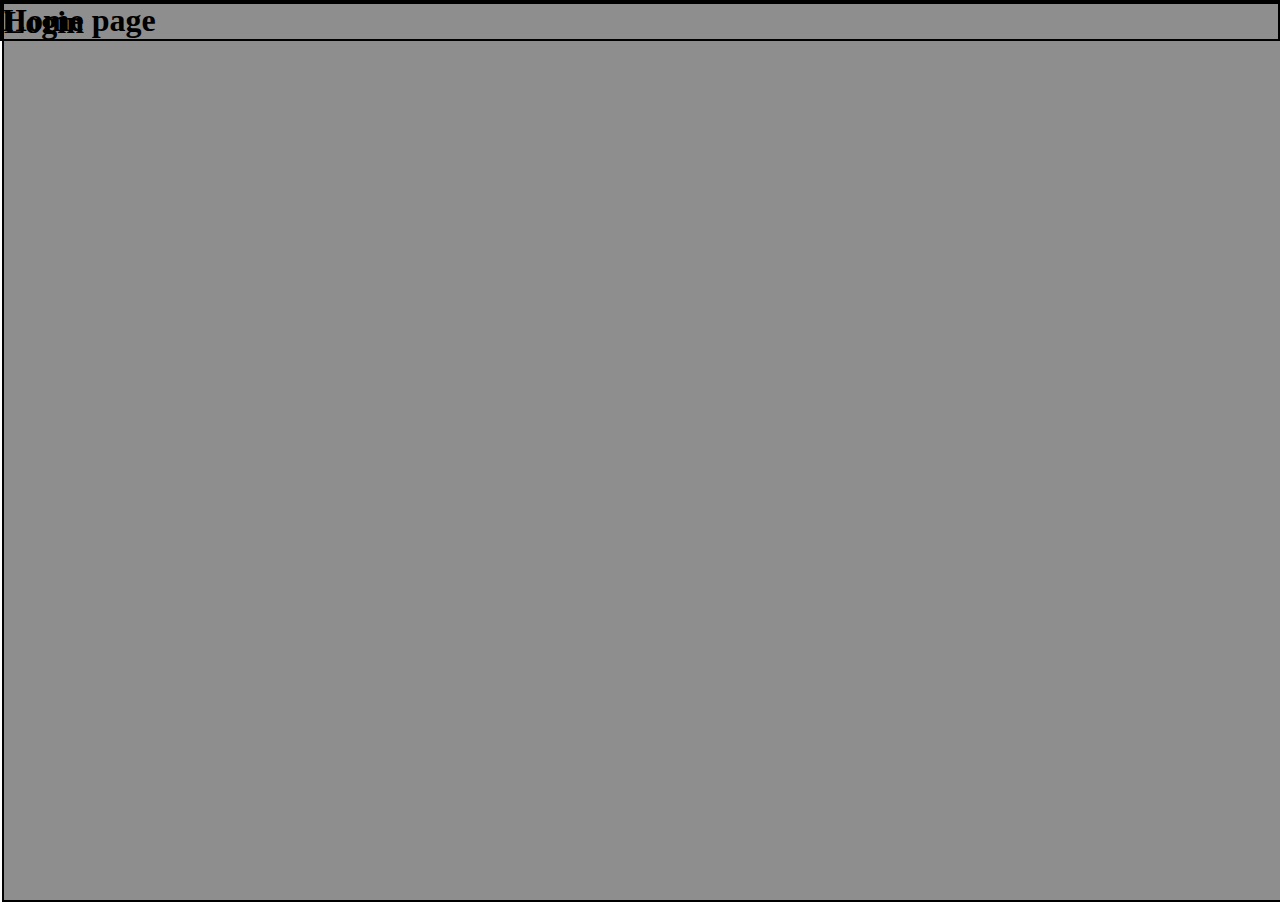
<file: Templates/boxes_position.html>
<!DOCTYPE html>
<html lang="en">
<head>
    <meta charset="UTF-8">
    <meta name="viewport" content="width=device-width, initial-scale=1.0">
    <title>Document</title>
    <style>
        *{
            margin: 0;
            padding: 0;
            box-sizing: border-box;
            text-decoration: none;
            list-style: none;
        }

        div {border: solid 2px black}
        
        #Home-page{
            position: relative;
        }
        
        #Login-page{
            position: absolute;
            top: 0;
            left: 0;
            background-color: rgba(0, 0, 0, 0.445);
            width: 100vw;
            height: 100vh;
        }

    </style>
    <div id="Home-page">
        <h1>Home page</h1>
        <div id="Login-page">
            <h1>Login</h1>
        </div>
    </div>
</head>
<body>
    
</body>
</html>
</file>
